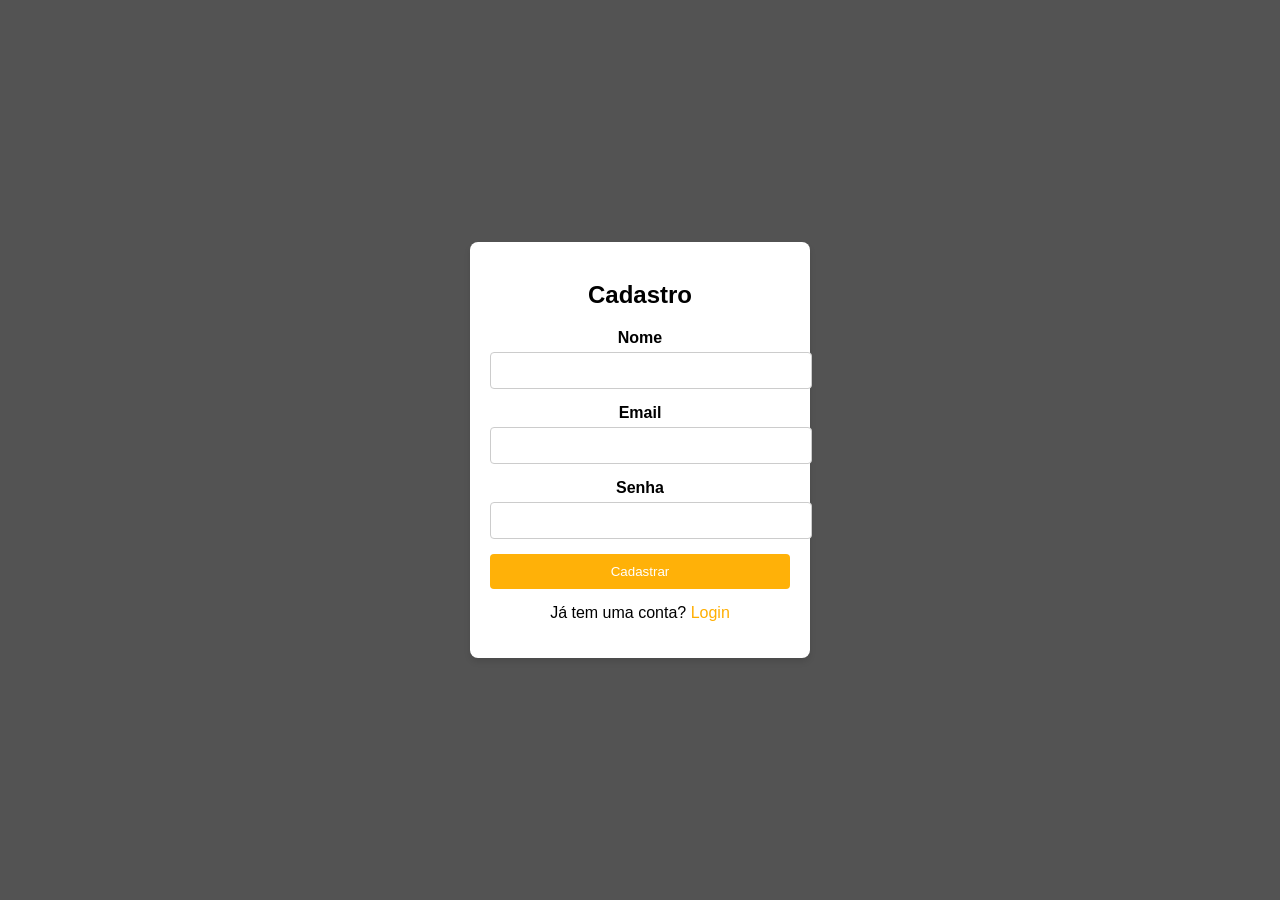
<file: index.html>
<!DOCTYPE html>
<html lang="pt-br">
<head>
    <meta charset="UTF-8">
    <meta name="viewport" content="width=device-width, initial-scale=1.0">
    <title>Cadastro</title>
    <link rel="stylesheet" href="styles.css">
</head>
<body>

    <div class="form-container">
        <h2>Cadastro</h2>
        <form id="formCadastro">
            <label for="nome">Nome</label>
            <input type="text" id="nome" required>

            <label for="email">Email</label>
            <input type="email" id="email" required>

            <label for="senha">Senha</label>
            <input type="password" id="senha" required>

            <button type="submit">Cadastrar</button>
        </form>
        <p>Já tem uma conta? <a href="login.html">Login</a></p>
    </div>

    <script src="script.js"></script>
</body>
</html>
</file>
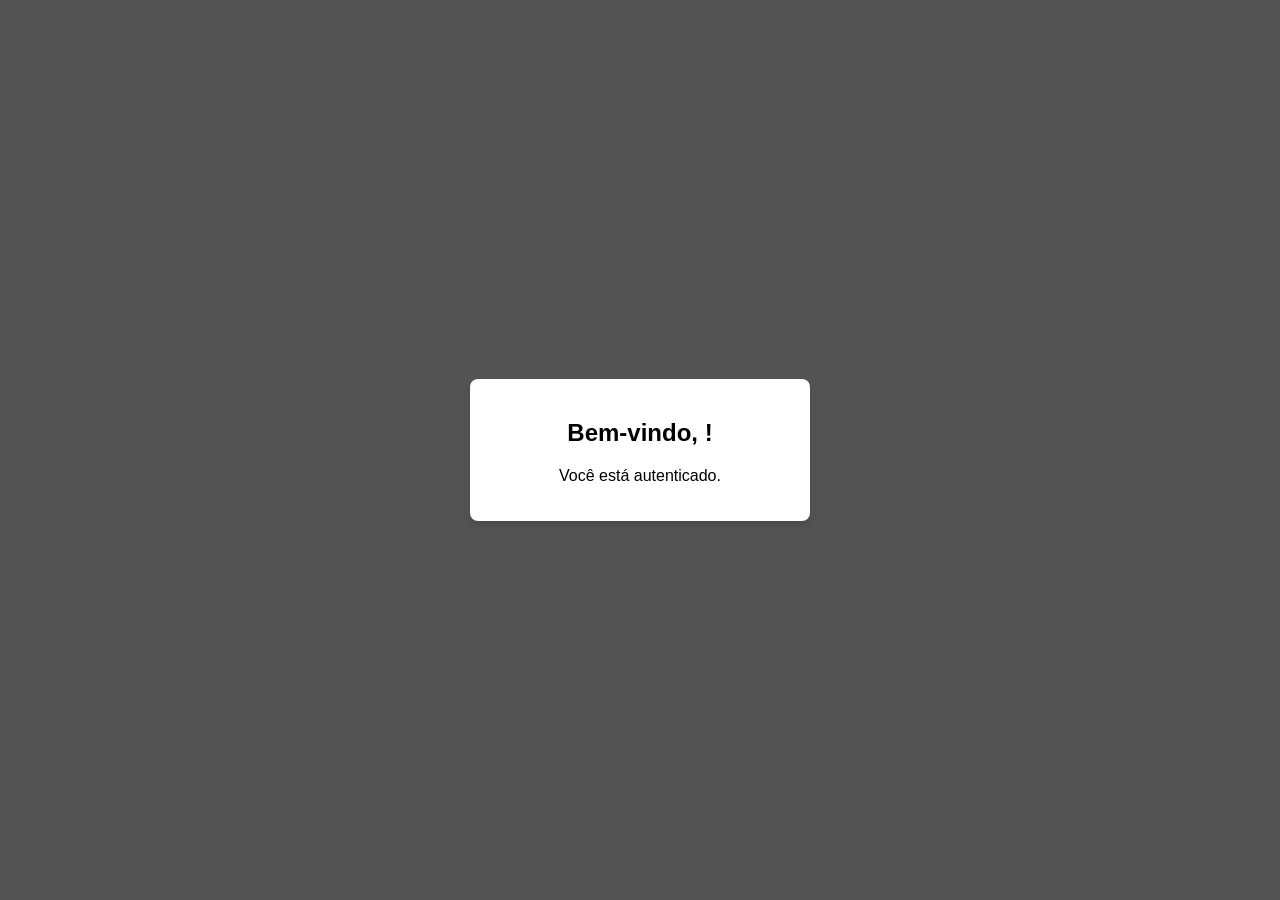
<file: dashboard.html>
<!DOCTYPE html>
<html lang="pt-br">
<head>
    <meta charset="UTF-8">
    <meta name="viewport" content="width=device-width, initial-scale=1.0">
    <title>Dashboard</title>
    <link rel="stylesheet" href="styles.css">
</head>
<body>

    <div class="dashboard-container">
        <h2>Bem-vindo, <span id="userNome"></span>!</h2>
        <p>Você está autenticado.</p>
    </div>

    <script src="script.js"></script>
</body>
</html>
</file>
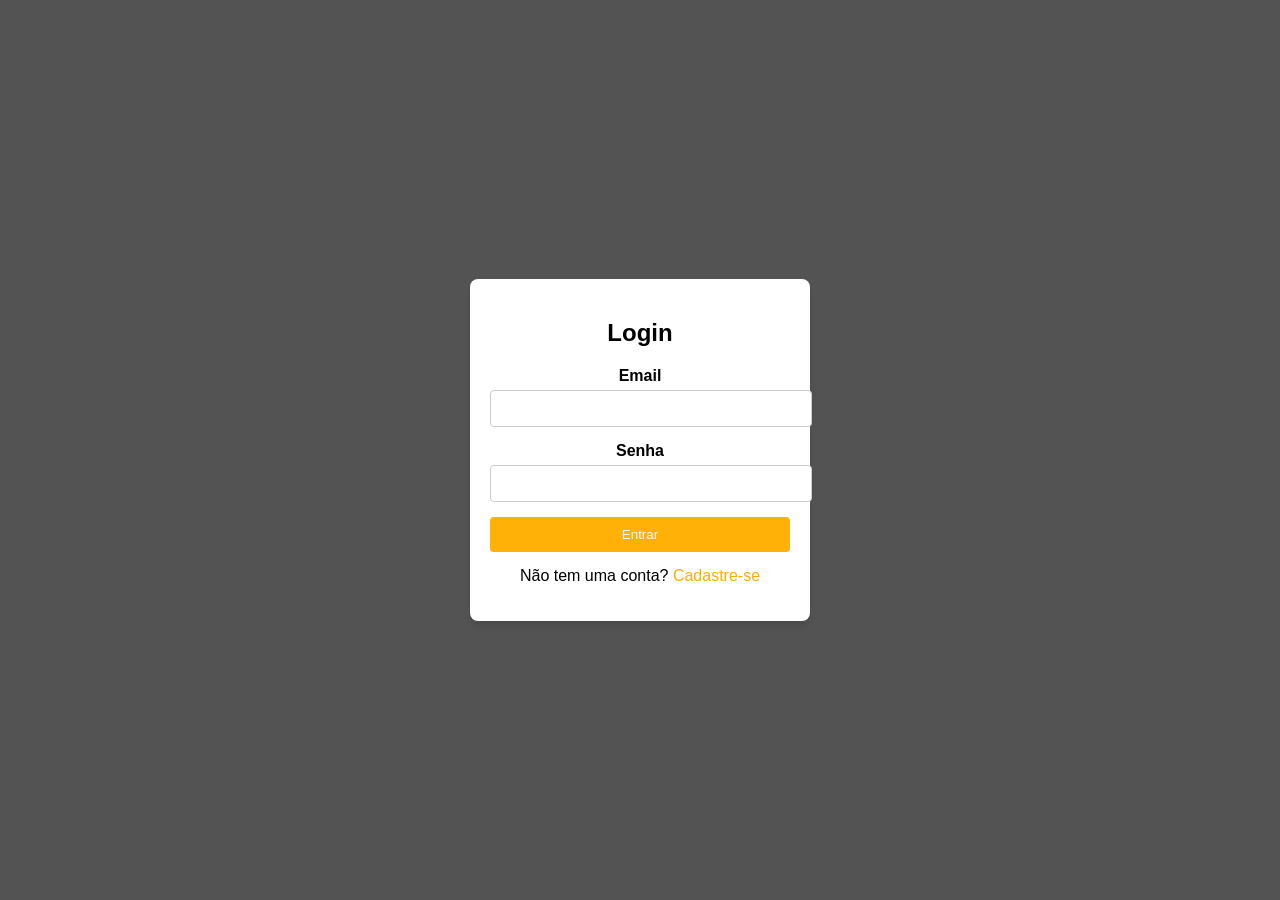
<file: login.html>
<!DOCTYPE html>
<html lang="pt-br">
<head>
    <meta charset="UTF-8">
    <meta name="viewport" content="width=device-width, initial-scale=1.0">
    <title>Login</title>
    <link rel="stylesheet" href="styles.css">
</head>
<body>

    <div class="form-container">
        <h2>Login</h2>
        <form id="formLogin">
            <label for="loginEmail">Email</label>
            <input type="email" id="loginEmail" required>

            <label for="loginSenha">Senha</label>
            <input type="password" id="loginSenha" required>

            <button type="submit">Entrar</button>
        </form>
        <p>Não tem uma conta? <a href="cadastro.html">Cadastre-se</a></p>
    </div>

    <script src="script.js"></script>
</body>
</html>
</file>
<file: styles.css>
/* styles.css */
body {
    font-family: Arial, sans-serif;
    background-color: #535353;
    display: flex;
    justify-content: center;
    align-items: center;
    height: 100vh;
    margin: 0;
}

.form-container, .dashboard-container {
    background-color: rgb(255, 255, 255);
    padding: 20px;
    border-radius: 8px;
    box-shadow: 0 4px 6px rgba(0, 0, 0, 0.1);
    width: 300px;
    text-align: center;
}

h2 {
    margin-bottom: 20px;
}

label {
    display: block;
    margin-bottom: 5px;
    font-weight: bold;
}

input {
    width: 100%;
    padding: 10px;
    margin-bottom: 15px;
    border-radius: 4px;
    border: 1px solid #ccc;
}

button {
    width: 100%;
    padding: 10px;
    background-color: #ffb108;
    color: white;
    border: none;
    border-radius: 4px;
    cursor: pointer;
}

button:hover {
    background-color: #ff5e00;
}

p {
    margin-top: 15px;
}

a {
    color: #ffae00;
    text-decoration: none;
}

a:hover {
    text-decoration: underline;
}
</file>
